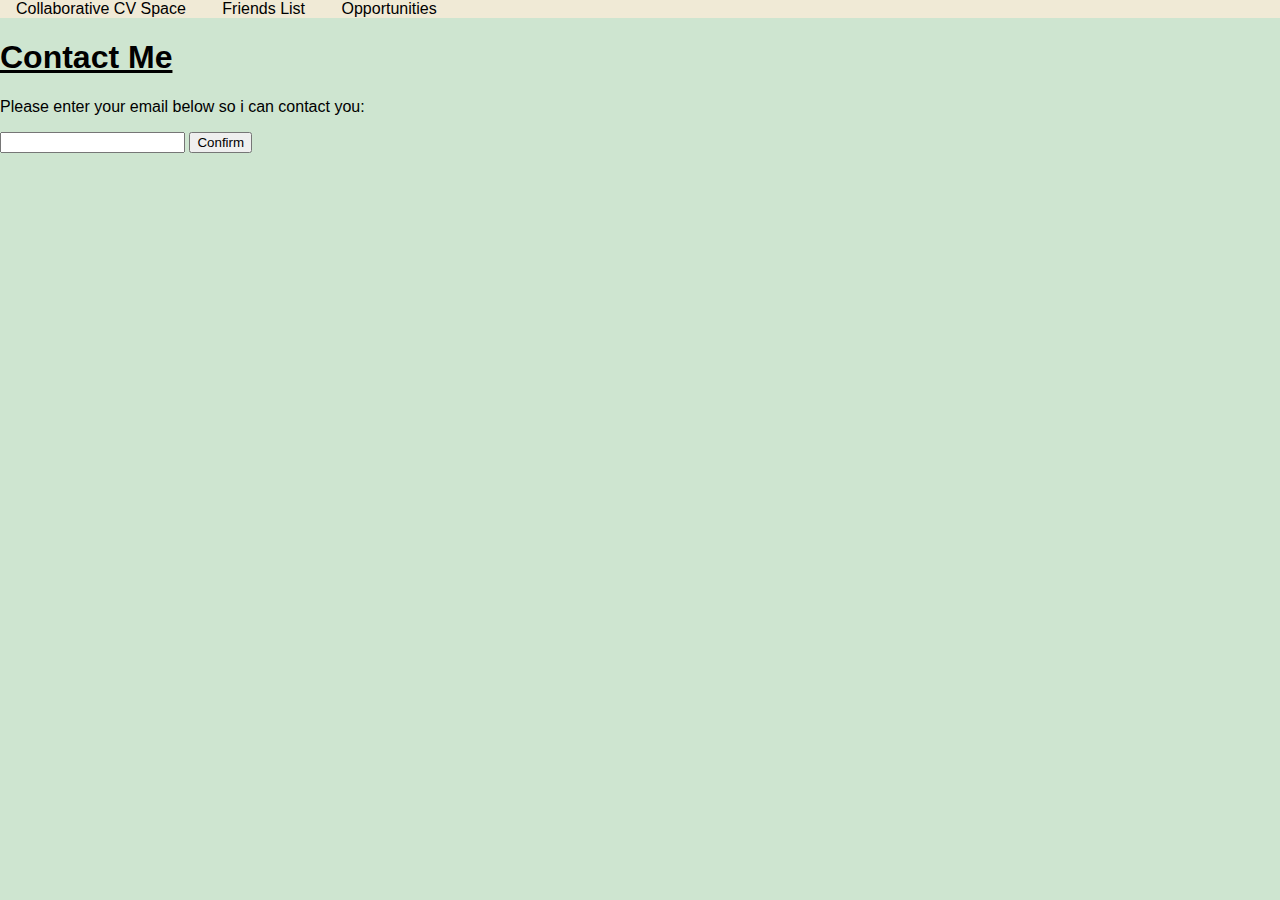
<file: Contact_Us_Page.html>
<!DOCTYPE html>
<html lang="en" dir="ltr">
<head>
<link rel="stylesheet" href="css/Contact_Us_Page.css">
<meta charset="utf-8">
<title>Contact Me completion</title>
</head>
<body>
<header>
<form action="Contact_Completion.html">
  <nav>
  <ul class="ul-navbar">
      <li class="li-navbar">
        <a href="./index.html">Collaborative CV Space</a>
      </li>
      <li class="li-navbar">
        <a href="./Friends_Page.html">Friends List</a>
      </li>
      <li class="li-navbar">
        <a href="./Opportunities_Page.html">Opportunities<a>
      </li>
    </ul>
  </nav>
<strong>
<u>
<h1>Contact Me</h1>
</u>
</strong>
</header>
<body>
  <p>Please enter your email below so i can contact you:</p>
        <input type="text" name="email"></input>
        <input type="submit" name="Button" value="Confirm"></input>
</form>
</body>
</html>
</file>
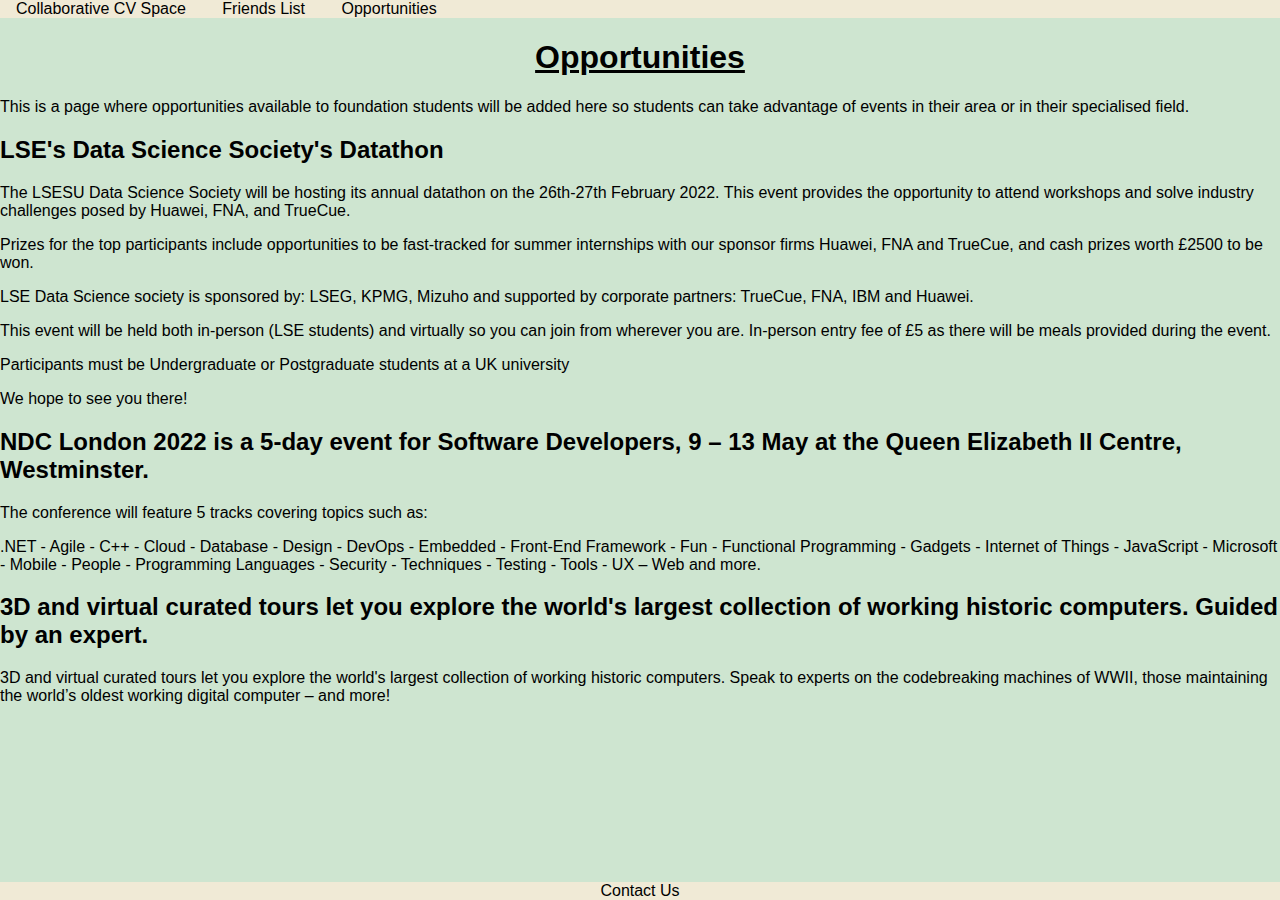
<file: Opportunities_Page.html>
<!DOCTYPE html>
<html lang="en" dir="ltr">
<link rel="stylesheet" href="css/Opportunities_Page.css">

  <head>
    <meta charset="utf-8">
    <title>Opportunities</title>
  </head>
  <body>
<header>
     <nav>
     <ul class="ul-navbar">
         <li class="li-navbar">
           <a href="./index.html">Collaborative CV Space</a>
         </li>
         <li class="li-navbar">
           <a href="./Friends_Page.html">Friends List</a>
         </li>
         <li class="li-navbar">
           <a href="./Opportunities_Page.html">Opportunities<a>
         </li>
       </ul>
     </nav>
   </header>
   <center>
    <strong>
      <u>
   <h1>Opportunities</h1>
      </u>
    </strong>

    </center>
    <p>This is a page where opportunities available to foundation students will be added here so students can take advantage of events in their area or in their specialised field.</p>

    <h2>LSE's Data Science Society's Datathon</h2>
    <p>The LSESU Data Science Society will be hosting its annual datathon on the 26th-27th February 2022. This event provides the opportunity to attend workshops and solve industry challenges posed by Huawei, FNA, and TrueCue.</p>

    <p>Prizes for the top participants include opportunities to be fast-tracked for summer internships with our sponsor firms Huawei, FNA and TrueCue, and cash prizes worth £2500 to be won.</p>

    <p>LSE Data Science society is sponsored by: LSEG, KPMG, Mizuho and supported by corporate partners: TrueCue, FNA, IBM and Huawei.</p>

    <p>This event will be held both in-person (LSE students) and virtually so you can join from wherever you are. In-person entry fee of £5 as there will be meals provided during the event.</p>

    <p>Participants must be Undergraduate or Postgraduate students at a UK university</p>

    <p>We hope to see you there!</p>


    <h2>NDC London 2022 is a 5-day event for Software Developers, 9 – 13 May at the Queen Elizabeth II Centre, Westminster.</h2>
    <p>The conference will feature 5 tracks covering topics such as:</p>

    <p>.NET - Agile - C++ - Cloud - Database - Design - DevOps - Embedded - Front-End Framework - Fun - Functional Programming - Gadgets - Internet of Things - JavaScript - Microsoft - Mobile - People - Programming Languages - Security - Techniques - Testing - Tools - UX – Web and more.</p>

    <h2>3D and virtual curated tours let you explore the world's largest collection of working historic computers. Guided by an expert.</h2>
    <p>3D and virtual curated tours let you explore the world's largest collection of working historic computers. Speak to experts on the codebreaking machines of WWII, those maintaining the world’s oldest working digital computer – and more!</p>



   </body>
   <div class="footer">
     <a href="Contact_Us_Page.html">Contact Us</a>
   </div>

</html>
</file>
<file: css/Contact_Us_Page.css>
body {
  background-color: #CEE5D0;
  margin: 0;
}
nav{
  background-color: #f0ead6;
}
a{
  text-decoration: none;
  color: black;
}
a:hover{
  background-color: #CEE5D0;
}
ul{
  margin: 0;
  padding: 0;
  overflow: hidden;
  top: 0;
  width: 100%;
}
li{
  display:inline;
  padding: 14px 16px;
}
li-navbar{
list-style-type: none;
}


/* fonts*/
body {
  font-family: Trebuchet MS, sans-serif;
}

nav {
  font-family: Arial ,sans-serif;
}

.footer {
  position: fixed;
   left: 0;
   bottom: 0;
   width: 100%;
   text-decoration: none;
   background-color: #f0ead6;
   color: black;
   text-align: center;
}
</file>
<file: css/Opportunities_Page.css>
body {
  background-color: #CEE5D0;
  margin: 0;
}
nav{
  background-color: #f0ead6;
}
a{
  text-decoration: none;
  color: black;
}
a:hover{
  background-color: #CEE5D0;
}
ul{
  margin: 0;
  padding: 0;
  overflow: hidden;
  top: 0;
  width: 100%;
}
li{
  display:inline;
  padding: 14px 16px;
}
li-navbar{
list-style-type: none;
}


/* fonts*/
body {
  font-family: Trebuchet MS, sans-serif;
}

nav {
  font-family: Arial ,sans-serif;
}

.footer {
  position: fixed;
   left: 0;
   bottom: 0;
   width: 100%;
   text-decoration: none;
   background-color: #f0ead6;
   color: black;
   text-align: center;
}
</file>
